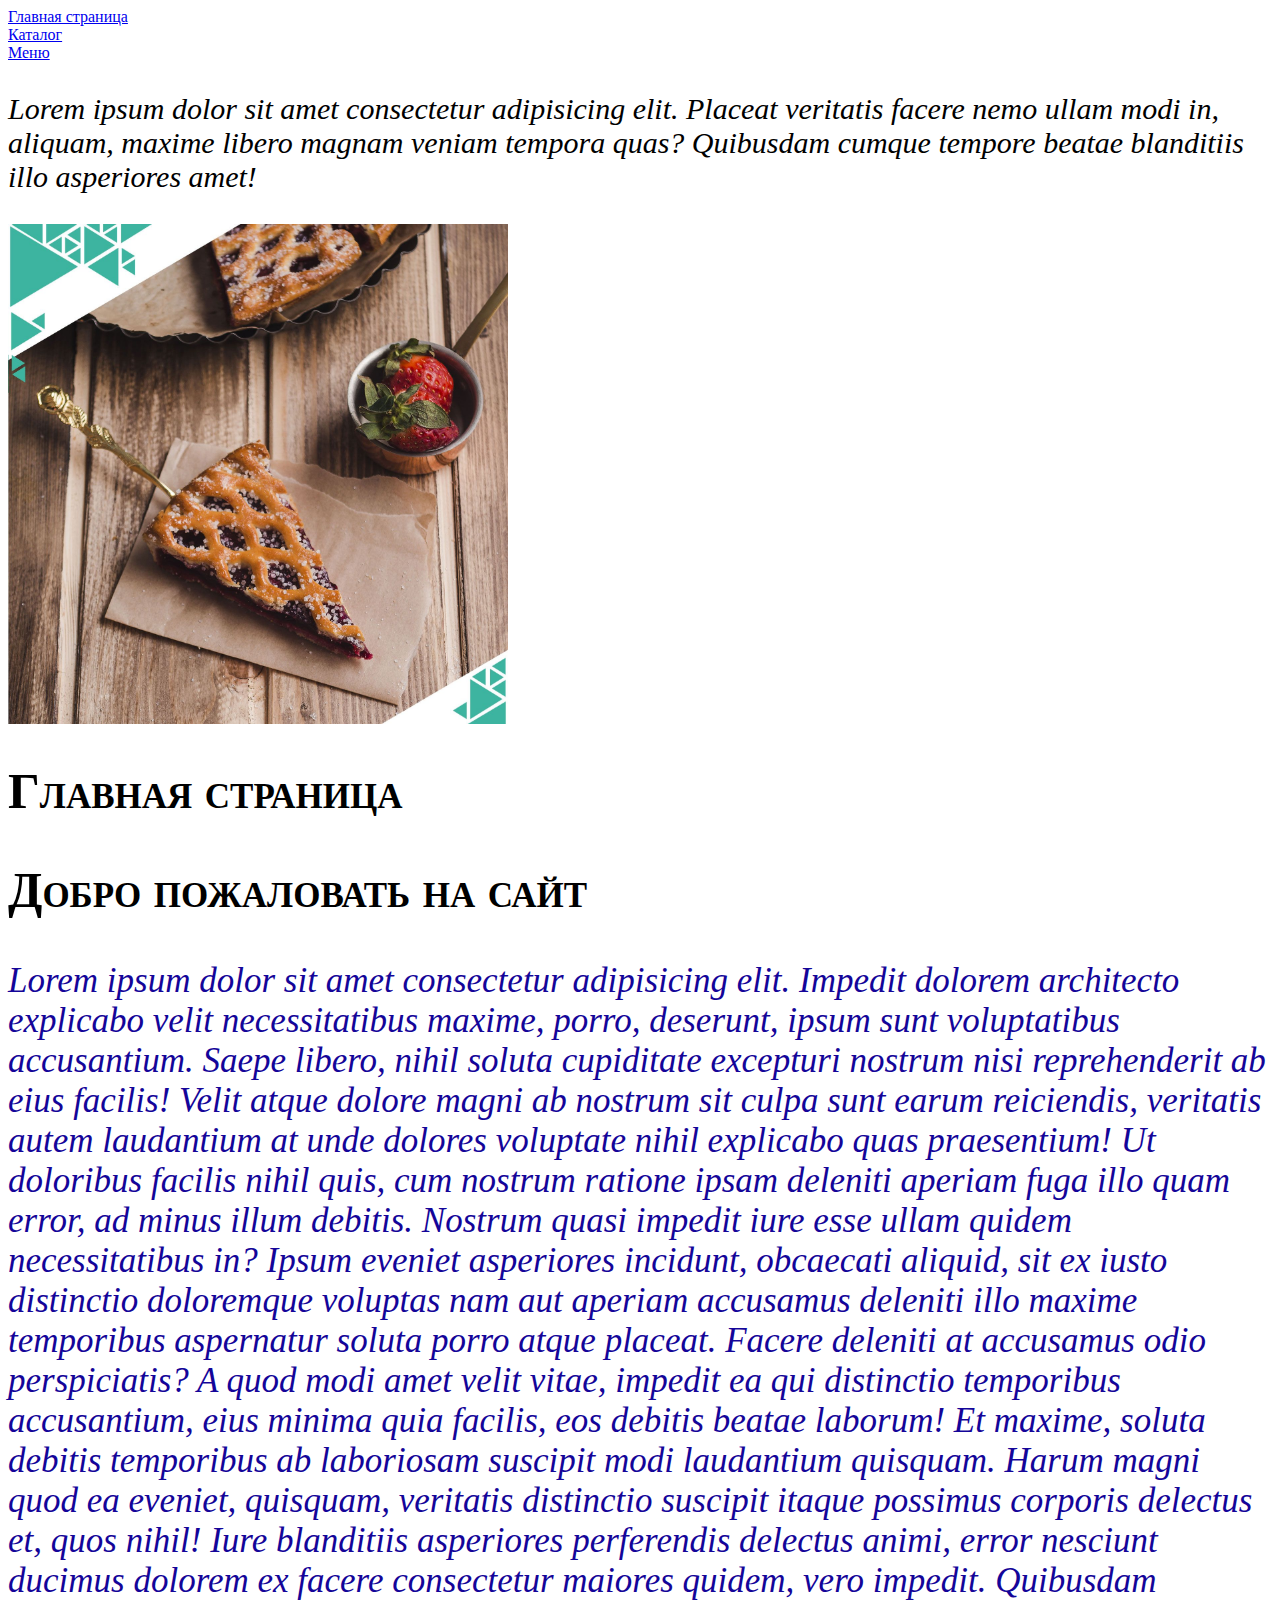
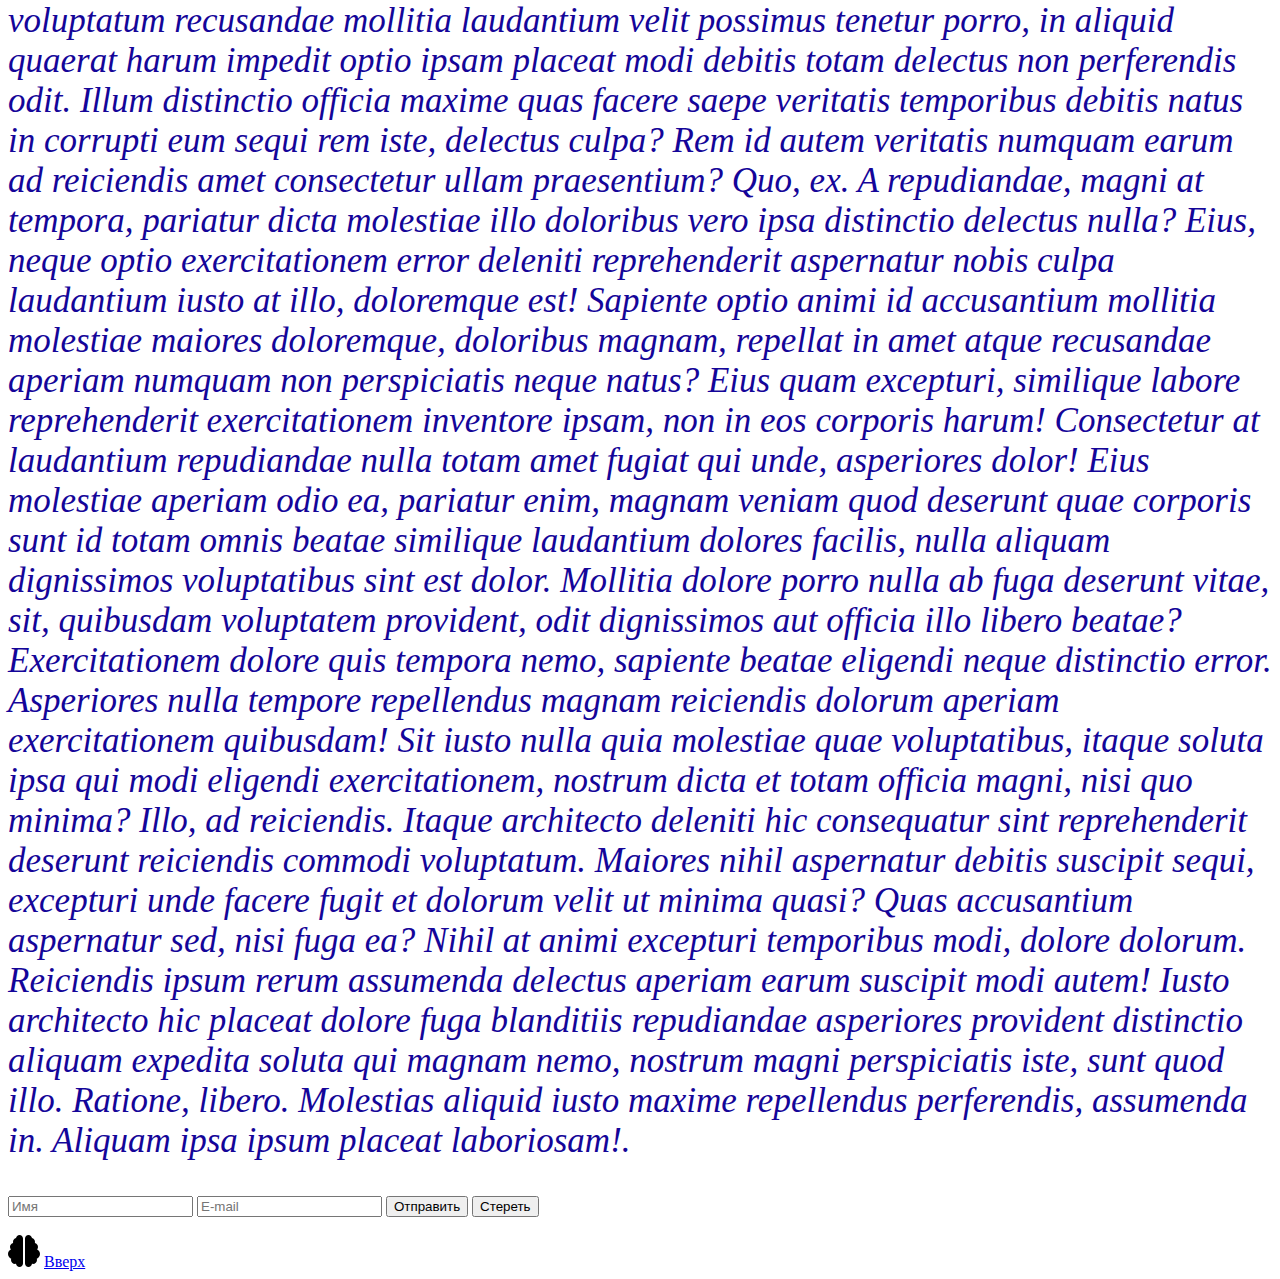
<file: index.html>
<!DOCTYPE html>
<html lang="en">

<head>
    <meta charset="UTF-8">
    <meta name="viewport" content="width=device-width, initial-scale=1.0">
    <title>Document</title>
    <link rel="stylesheet" href="./assets/styles/style.css">
</head>

<body>
    <a id="main" href="index.html">Главная страница</a>
    <br>
    <a href="./catalog/catalog.html">Каталог</a>
    <br>
    <a href="menu.html">Меню</a>
    <br>
    <p class="p1">Lorem ipsum dolor sit amet consectetur adipisicing elit. Placeat veritatis facere nemo ullam modi in,
        aliquam,
        maxime libero magnam veniam tempora quas? Quibusdam cumque tempore beatae blanditiis illo asperiores amet!</p>
    <img src="./assets/images/picture_one.jpg" width="500">
    <br>
    <h1 class="title">Главная страница</h1>
    <h2 class="title">Добро пожаловать на сайт</h2>
    <p class="description">Lorem ipsum dolor sit amet consectetur adipisicing elit. Impedit dolorem architecto explicabo
        velit necessitatibus maxime, porro, deserunt, ipsum sunt voluptatibus accusantium. Saepe libero, nihil soluta
        cupiditate excepturi nostrum nisi reprehenderit ab eius facilis! Velit atque dolore magni ab nostrum sit culpa
        sunt earum reiciendis, veritatis autem laudantium at unde dolores voluptate nihil explicabo quas praesentium! Ut
        doloribus facilis nihil quis, cum nostrum ratione ipsam deleniti aperiam fuga illo quam error, ad minus illum
        debitis. Nostrum quasi impedit iure esse ullam quidem necessitatibus in? Ipsum eveniet asperiores incidunt,
        obcaecati aliquid, sit ex iusto distinctio doloremque voluptas nam aut aperiam accusamus deleniti illo maxime
        temporibus aspernatur soluta porro atque placeat. Facere deleniti at accusamus odio perspiciatis? A quod modi
        amet velit vitae, impedit ea qui distinctio temporibus accusantium, eius minima quia facilis, eos debitis beatae
        laborum! Et maxime, soluta debitis temporibus ab laboriosam suscipit modi laudantium quisquam. Harum magni quod
        ea eveniet, quisquam, veritatis distinctio suscipit itaque possimus corporis delectus et, quos nihil! Iure
        blanditiis asperiores perferendis delectus animi, error nesciunt ducimus dolorem ex facere consectetur maiores
        quidem, vero impedit. Quibusdam voluptatum recusandae mollitia laudantium velit possimus tenetur porro, in
        aliquid quaerat harum impedit optio ipsam placeat modi debitis totam delectus non perferendis odit. Illum
        distinctio officia maxime quas facere saepe veritatis temporibus debitis natus in corrupti eum sequi rem iste,
        delectus culpa? Rem id autem veritatis numquam earum ad reiciendis amet consectetur ullam praesentium? Quo, ex.
        A repudiandae, magni at tempora, pariatur dicta molestiae illo doloribus vero ipsa distinctio delectus nulla?
        Eius, neque optio exercitationem error deleniti reprehenderit aspernatur nobis culpa laudantium iusto at illo,
        doloremque est! Sapiente optio animi id accusantium mollitia molestiae maiores doloremque, doloribus magnam,
        repellat in amet atque recusandae aperiam numquam non perspiciatis neque natus? Eius quam excepturi, similique
        labore reprehenderit exercitationem inventore ipsam, non in eos corporis harum! Consectetur at laudantium
        repudiandae nulla totam amet fugiat qui unde, asperiores dolor! Eius molestiae aperiam odio ea, pariatur enim,
        magnam veniam quod deserunt quae corporis sunt id totam omnis beatae similique laudantium dolores facilis, nulla
        aliquam dignissimos voluptatibus sint est dolor. Mollitia dolore porro nulla ab fuga deserunt vitae, sit,
        quibusdam voluptatem provident, odit dignissimos aut officia illo libero beatae? Exercitationem dolore quis
        tempora nemo, sapiente beatae eligendi neque distinctio error. Asperiores nulla tempore repellendus magnam
        reiciendis dolorum aperiam exercitationem quibusdam! Sit iusto nulla quia molestiae quae voluptatibus, itaque
        soluta ipsa qui modi eligendi exercitationem, nostrum dicta et totam officia magni, nisi quo minima? Illo, ad
        reiciendis. Itaque architecto deleniti hic consequatur sint reprehenderit deserunt reiciendis commodi
        voluptatum. Maiores nihil aspernatur debitis suscipit sequi, excepturi unde facere fugit et dolorum velit ut
        minima quasi? Quas accusantium aspernatur sed, nisi fuga ea? Nihil at animi excepturi temporibus modi, dolore
        dolorum. Reiciendis ipsum rerum assumenda delectus aperiam earum suscipit modi autem! Iusto architecto hic
        placeat dolore fuga blanditiis repudiandae asperiores provident distinctio aliquam expedita soluta qui magnam
        nemo, nostrum magni perspiciatis iste, sunt quod illo. Ratione, libero. Molestias aliquid iusto maxime
        repellendus perferendis, assumenda in. Aliquam ipsa ipsum placeat laboriosam!.</p>
    <form method="post">
        <input type="text" placeholder="Имя">
        <input type="email" placeholder="E-mail">
        <button type="submit">Отправить</button>
        <button type="reset">Стереть</button>
    </form>
    <br>
    <svg xmlns="http://www.w3.org/2000/svg" height="2em"
        viewBox="0 0 512 512"><!--! Font Awesome Free 6.4.2 by @fontawesome - https://fontawesome.com License - https://fontawesome.com/license (Commercial License) Copyright 2023 Fonticons, Inc. -->
        <path
            d="M184 0c30.9 0 56 25.1 56 56V456c0 30.9-25.1 56-56 56c-28.9 0-52.7-21.9-55.7-50.1c-5.2 1.4-10.7 2.1-16.3 2.1c-35.3 0-64-28.7-64-64c0-7.4 1.3-14.6 3.6-21.2C21.4 367.4 0 338.2 0 304c0-31.9 18.7-59.5 45.8-72.3C37.1 220.8 32 207 32 192c0-30.7 21.6-56.3 50.4-62.6C80.8 123.9 80 118 80 112c0-29.9 20.6-55.1 48.3-62.1C131.3 21.9 155.1 0 184 0zM328 0c28.9 0 52.6 21.9 55.7 49.9c27.8 7 48.3 32.1 48.3 62.1c0 6-.8 11.9-2.4 17.4c28.8 6.2 50.4 31.9 50.4 62.6c0 15-5.1 28.8-13.8 39.7C493.3 244.5 512 272.1 512 304c0 34.2-21.4 63.4-51.6 74.8c2.3 6.6 3.6 13.8 3.6 21.2c0 35.3-28.7 64-64 64c-5.6 0-11.1-.7-16.3-2.1c-3 28.2-26.8 50.1-55.7 50.1c-30.9 0-56-25.1-56-56V56c0-30.9 25.1-56 56-56z" />
    </svg>
    <a href="#main">Вверх</a>
</body>

</html>
</file>
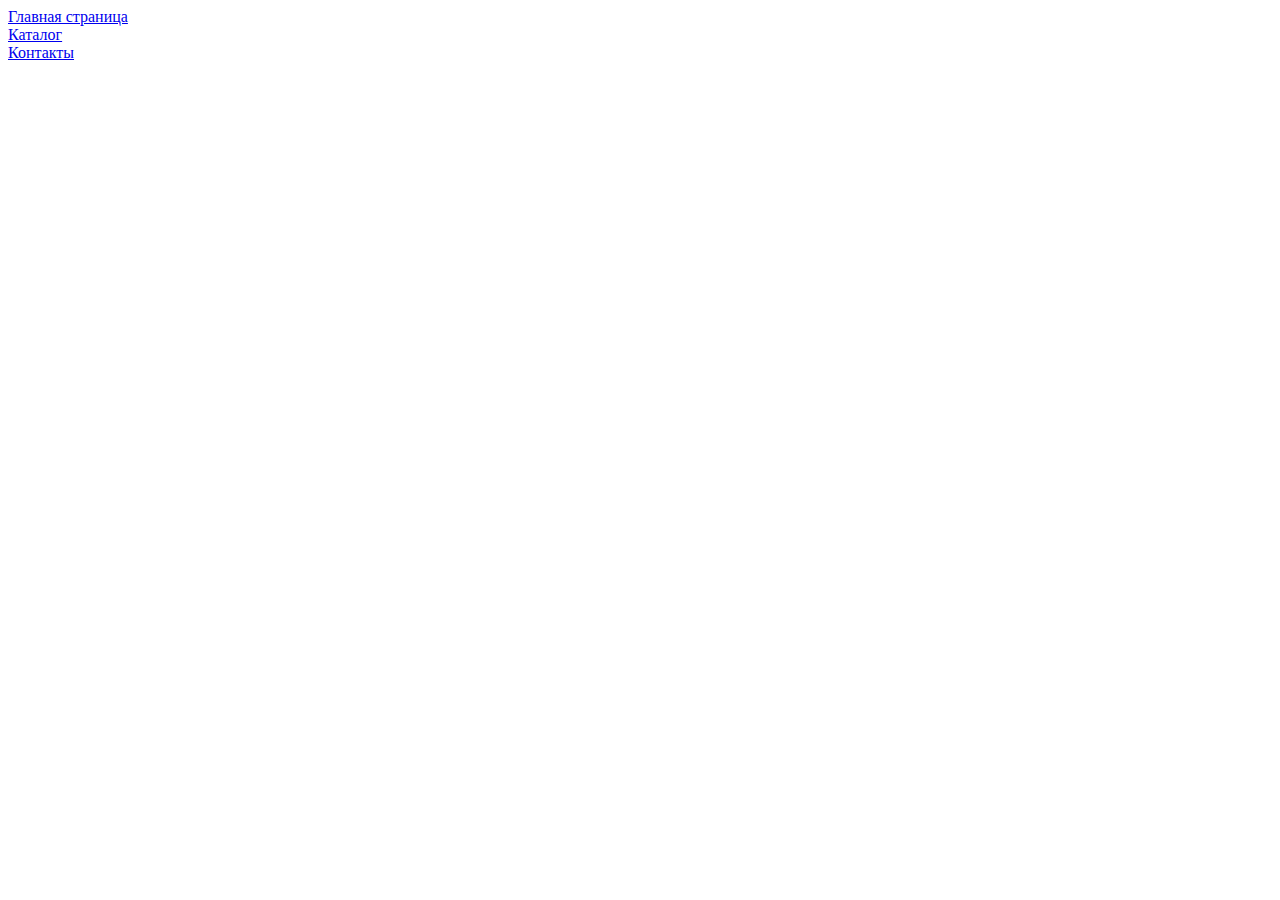
<file: menu.html>
<!DOCTYPE html>
<html lang="en">
<head>
    <meta charset="UTF-8">
    <meta name="viewport" content="width=device-width, initial-scale=1.0">
    <title>Меню</title>
</head>
<body>
    <a href="index.html">Главная страница</a>
    <br>
    <a href="./catalog/catalog.html">Каталог</a>
    <br>
    <a href="contact.html">Контакты</a>
</body>
</html>
</file>
<file: assets/styles/style.css>
.title {
    font-size: 50px;
    font-variant: small-caps;
}
.p1 {
    font-size: 30px;
    font-style: oblique;
}
.description {
    font-size: 35px;
    color: rgb(20, 5, 153);
    font-style: italic;
}

.p2 {
   font-size: 25px;
   font-style: italic;
   }
</file>
